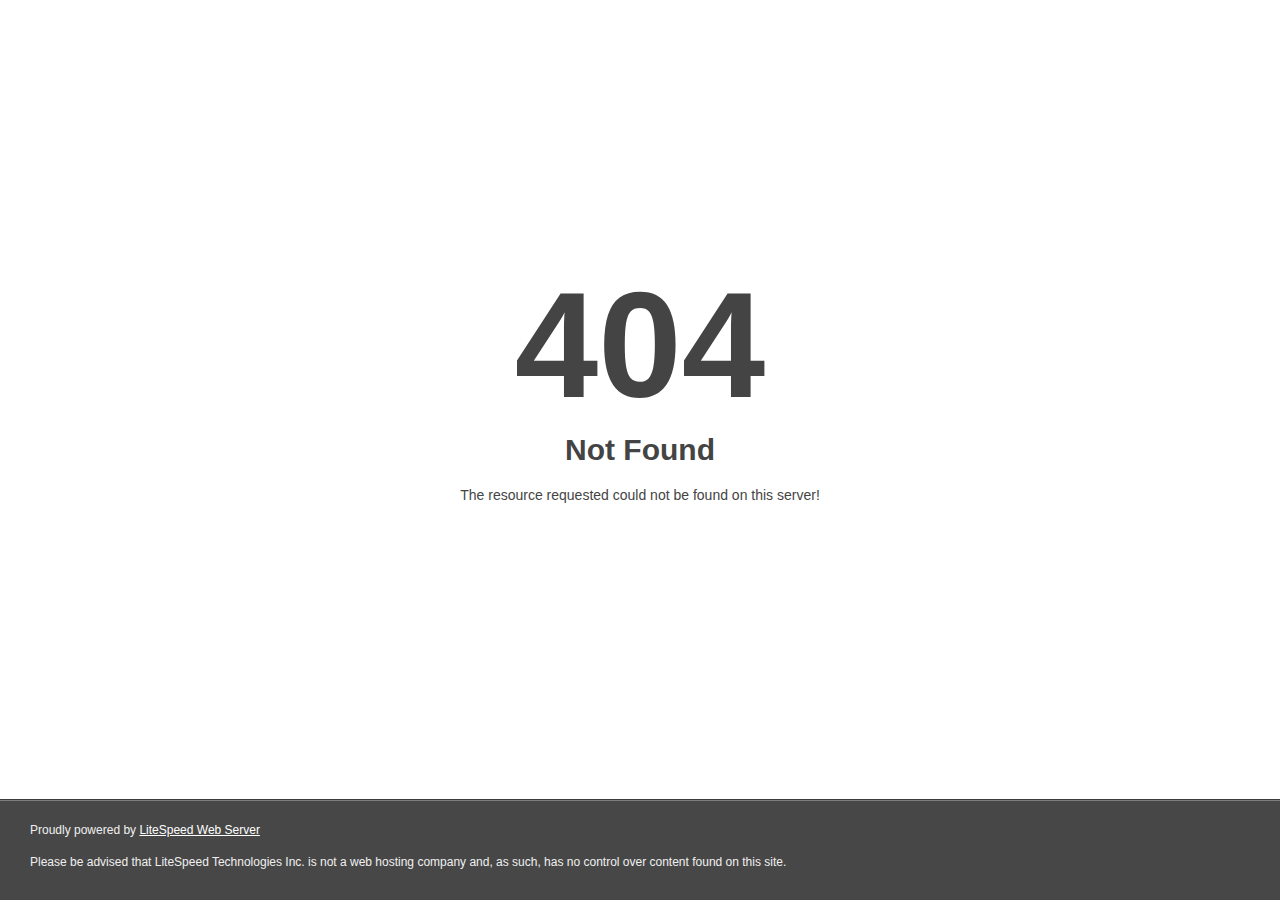
<file: fonts/glyphicons-halflings-regular-2.html>
<!DOCTYPE html>
<html style="height:100%">
<head><title> 404 Not Found
</title></head>
<body style="color: #444; margin:0;font: normal 14px/20px Arial, Helvetica, sans-serif; height:100%; background-color: #fff;">
<div style="height:auto; min-height:100%; ">     <div style="text-align: center; width:800px; margin-left: -400px; position:absolute; top: 30%; left:50%;">
        <h1 style="margin:0; font-size:150px; line-height:150px; font-weight:bold;">404</h1>
<h2 style="margin-top:20px;font-size: 30px;">Not Found
</h2>
<p>The resource requested could not be found on this server!</p>
</div></div><div style="color:#f0f0f0; font-size:12px;margin:auto;padding:0px 30px 0px 30px;position:relative;clear:both;height:100px;margin-top:-101px;background-color:#474747;border-top: 1px solid rgba(0,0,0,0.15);box-shadow: 0 1px 0 rgba(255, 255, 255, 0.3) inset;">
<br>Proudly powered by  <a style="color:#fff;" href="http://www.litespeedtech.com/error-page">LiteSpeed Web Server</a><p>Please be advised that LiteSpeed Technologies Inc. is not a web hosting company and, as such, has no control over content found on this site.</p></div></body></html>
</file>
